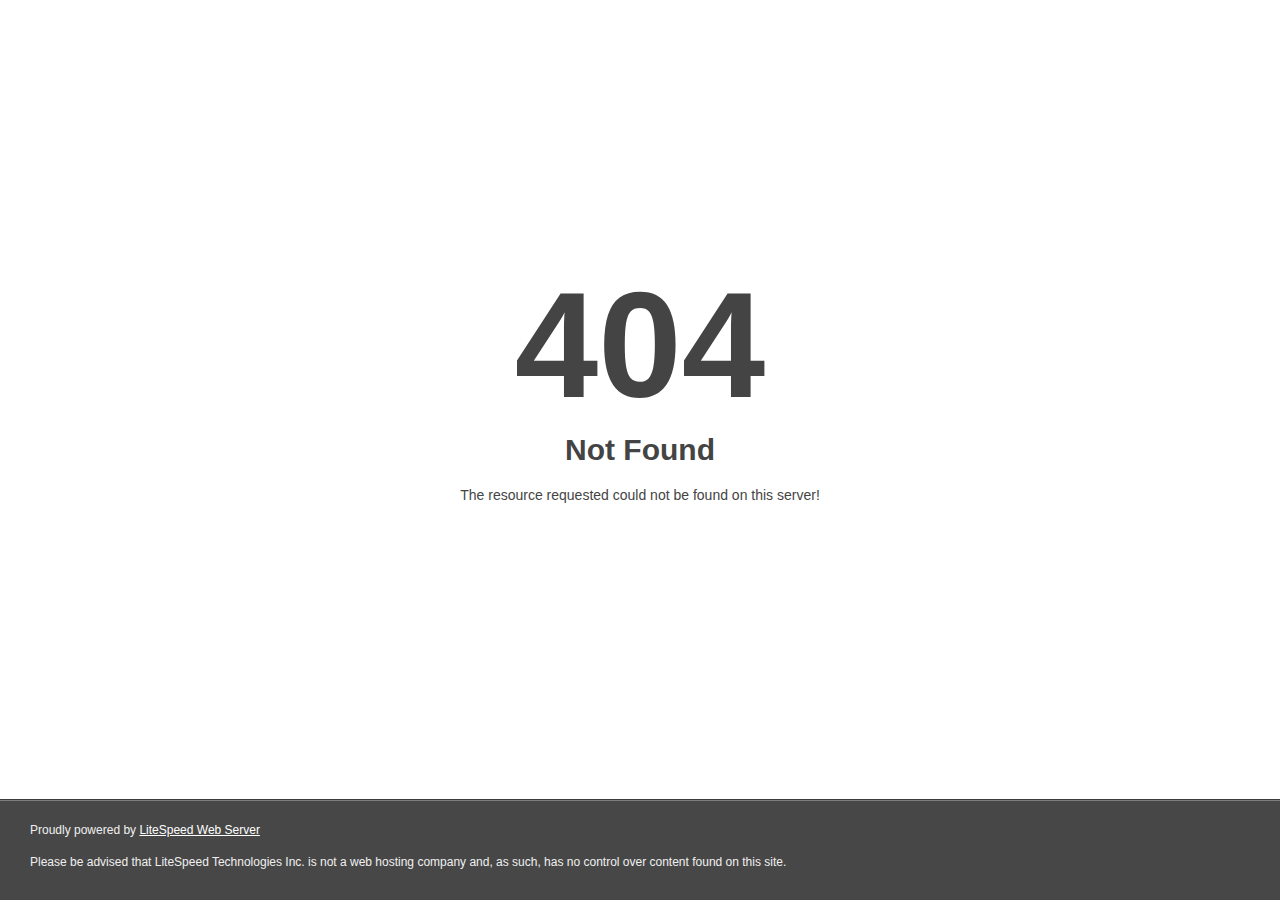
<file: fonts/glyphicons-halflings-regular-2.html>
<!DOCTYPE html>
<html style="height:100%">
<head><title> 404 Not Found
</title></head>
<body style="color: #444; margin:0;font: normal 14px/20px Arial, Helvetica, sans-serif; height:100%; background-color: #fff;">
<div style="height:auto; min-height:100%; ">     <div style="text-align: center; width:800px; margin-left: -400px; position:absolute; top: 30%; left:50%;">
        <h1 style="margin:0; font-size:150px; line-height:150px; font-weight:bold;">404</h1>
<h2 style="margin-top:20px;font-size: 30px;">Not Found
</h2>
<p>The resource requested could not be found on this server!</p>
</div></div><div style="color:#f0f0f0; font-size:12px;margin:auto;padding:0px 30px 0px 30px;position:relative;clear:both;height:100px;margin-top:-101px;background-color:#474747;border-top: 1px solid rgba(0,0,0,0.15);box-shadow: 0 1px 0 rgba(255, 255, 255, 0.3) inset;">
<br>Proudly powered by  <a style="color:#fff;" href="http://www.litespeedtech.com/error-page">LiteSpeed Web Server</a><p>Please be advised that LiteSpeed Technologies Inc. is not a web hosting company and, as such, has no control over content found on this site.</p></div></body></html>
</file>
